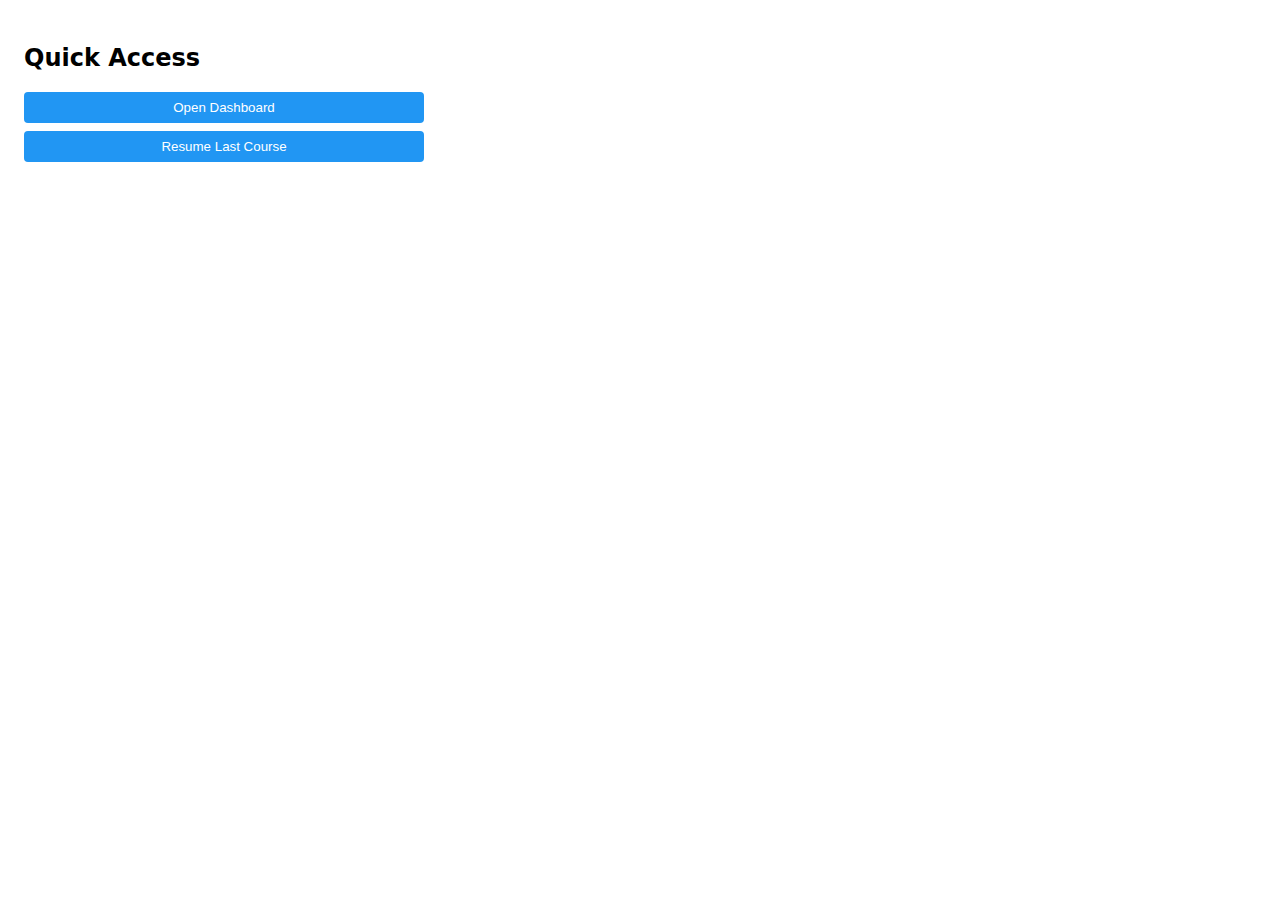
<file: popup.html>
<!DOCTYPE html>
<html>
<head>
  <title>SEO & Analytics Hub</title>
  <style>
    body {
      width: 400px;
      padding: 16px;
      font-family: 'Segoe UI', system-ui, sans-serif;
    }
    .quick-access {
      display: grid;
      gap: 8px;
    }
    .button {
      padding: 8px 16px;
      background: #2196F3;
      color: white;
      border: none;
      border-radius: 4px;
      cursor: pointer;
    }
    .button:hover {
      background: #1976D2;
    }
  </style>
</head>
<body>
  <h2>Quick Access</h2>
  <div class="quick-access">
    <button class="button" id="openDashboard">Open Dashboard</button>
    <button class="button" id="openLastCourse">Resume Last Course</button>
  </div>
  <script src="popup.js"></script>
</body>
</html>
</file>
